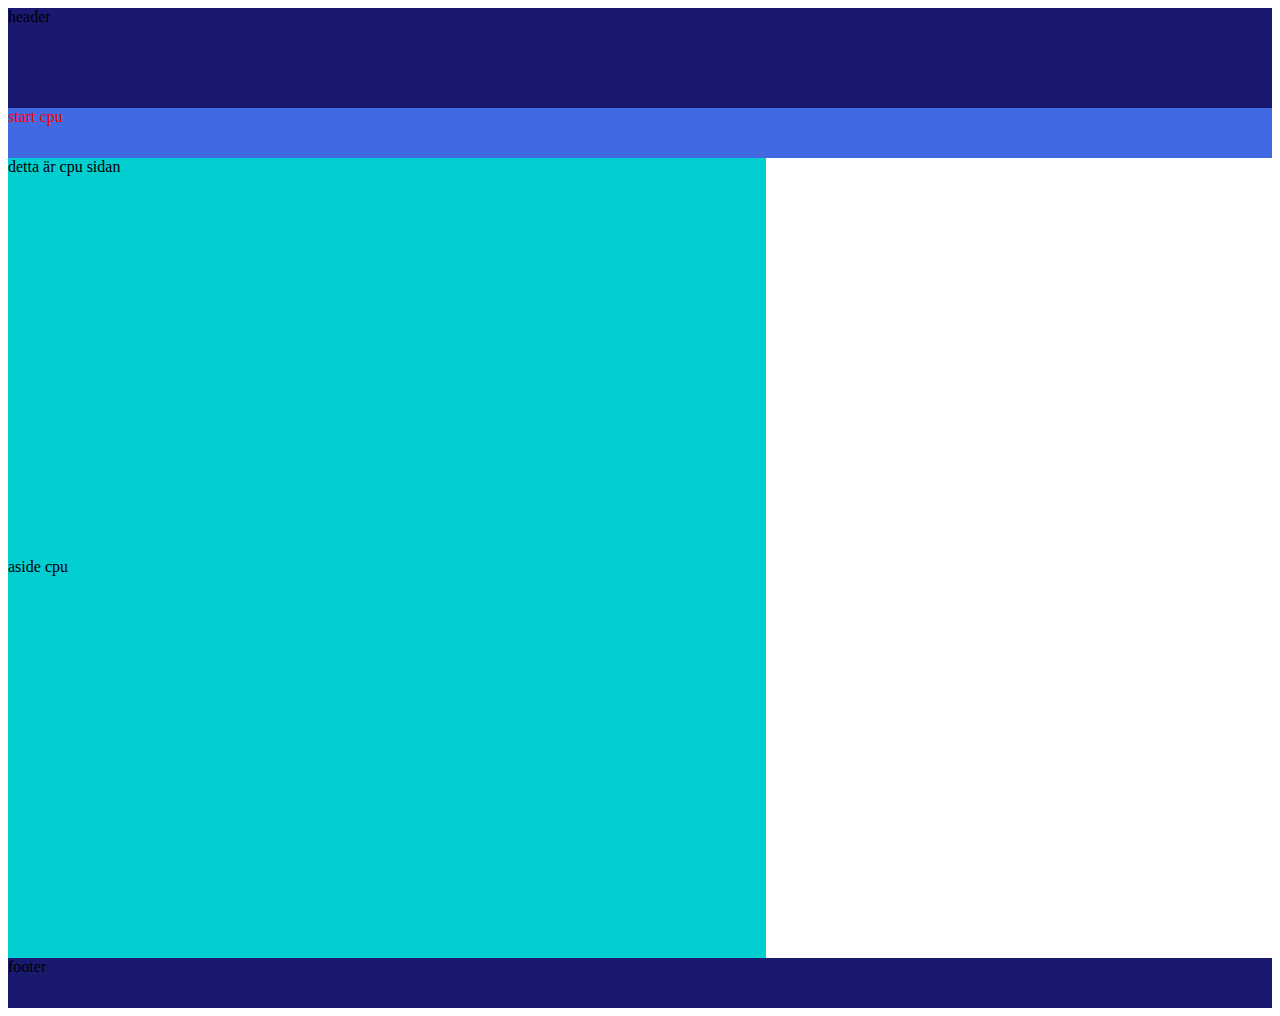
<file: cpu.html>
<!DOCTYPE html>
<html lang="en" dir="ltr">
  <head>
    <meta charset="utf-8">
    <link rel="stylesheet" href="style.css">
    <title> Khalil sidan </title>

  </head>
  <body>

    <div>
  <header> header </header>
    <nav>
      <a href="index.html"> start </a>
      <a href="cpu.html"> cpu </a>

      

    </nav>
    <div ide="container">
    <main>detta är cpu sidan</main>
    <aside>aside cpu </aside>
  </div>
    <footer>footer</footer>
</div>

  </body>
</html>
</file>
<file: style.css>
#wrapper{
  width: 100%;
  margin-left: auto;
  margin-right: auto;

}


header{

  height: 100px;
  width: 100%;
 background-color: #191970;

  }

  nav{

    height: 50px;
    width: 100%;
    background-color: #4169E1;
}
main{
  height: 400px;
  width: 60%;
  background-color: #00CED1;
}

aside{
  height: 400px;
  width: 60%;
  background-color: #00CED1;
  }

  footer{
    height: 50px;
    width: 100%;
    background-color: #191970;
    }

    #container{
      display: flex;
      }


      /* unvisited link */
a:link {
  color: red;
  text-decoration: none;
}

/* visited link */
a:visited {
  color: green;
}

/* mouse over link */
a:hover {
  color: hotpink;
}

/* selected link */
a:active {
  color: blue;
}
</file>
